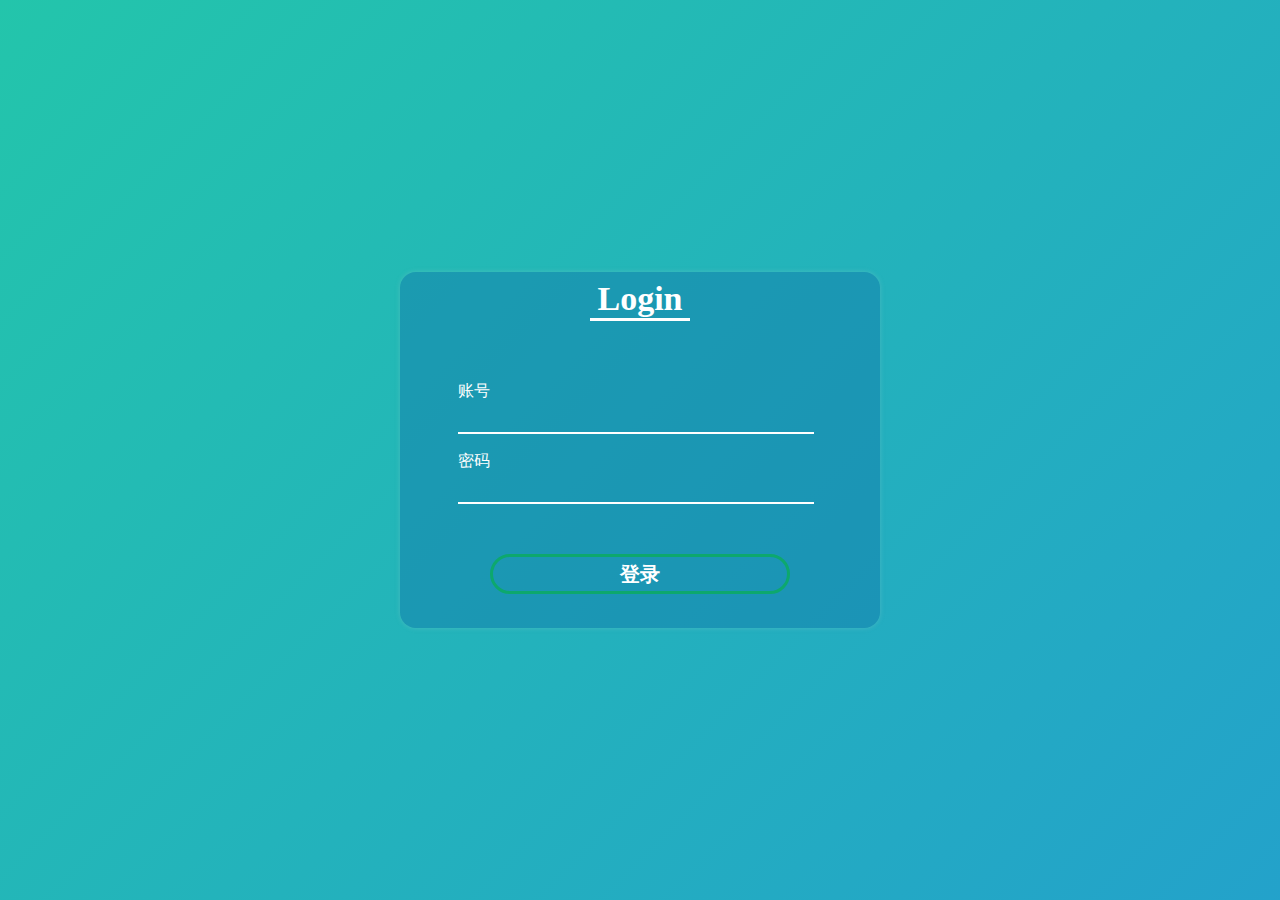
<file: login.html>
<!DOCTYPE html>
<html lang="en">
<head>
    <meta charset="UTF-8">
    <meta http-equiv="X-UA-Compatible" content="IE=edge">
    <meta name="viewport" content="width=device-width, initial-scale=1.0">
    <title>在路上登录界面</title>
    <link rel="stylesheet" href="./css/login.css">
</head>
<body>
    <div class="container">
        <div class="login">
            <h2>Login</h2>
            <div class="box">
                <div class="form-group">
                    <label for="username">账号</label>
                    <input type="text" id="username">
                </div>
                <div class="form-group">
                    <label for="password">密码</label>
                    <input type="password" id="password">
                </div>
                <div id="alert">测试文字</div>
                <a href="index.html"><button id="btn">登录</button></a>               
            </div>
        </div>
    </div>
</body>
</html>
</file>
<file: css/login.css>
* {
    margin: 0;
    padding: 0;
}

body {
    width: 100%;
    height: 100vh;
    background: linear-gradient(-45deg,#ee6654, #e71c6e, #2396d5, #23c5ab);
    background-size: 400% 400%;
    animation: moveBg 12s linear infinite;
}
@keyframes moveBg{
    0%{
        background-position: 0% 50%;
    }
    50%{
        background-position: 100% 50%;
    }
    100%{
        background-position: 0 50%;
    }
}

.container{
    width: 100%;
    height: 100%;
    position: relative;
}
.login{
    width: 480px;
    height: 356px;
    /* background: red; */
    background: rgba(21, 124, 172, 0.493);
    position: absolute;
    top: calc(50% - 178px);
    left: calc(50% - 240px);
    border-radius: 16px;
    box-shadow: 0 0 5px 0px rgba(123, 194, 199, 0.411);
}

.box{
    width: 100%;
    height: 200px;
    /* background-color: red; */
    position: absolute;
    top: 25%;
}
input{
    width: 356px;
    height: 30px;
    outline-style: none;
    border: none;
    border-bottom: 2px solid #ffffff;
    display: block;
    font-size: 18px;
    color: #ffffff;
    background: transparent;
}
label{
    display: block;
    color: #ffffff;
}
.form-group{
    width: 365px;
    height: 50px;
    /* background: blue; */
    margin: 20px auto;
}
h2{
    text-align: center;
    font-size: 34px;
    color: #ffffff;
    border-bottom: 3px solid #ffffff;
    width: 100px;
    margin: 8px auto;
}
#btn{
    width: 300px;
    height: 40px;
    position: absolute;
    bottom: -33px;
    left: calc(50% - 150px);
    font-size: 20px;
    font-weight: bold;
    color: #ffffff;
    background: transparent;
    border-radius: 20px;
    border: 3px solid rgb(13, 168, 109);
    outline-style: none;
}
#alert{
    display: none; 
}
.alert-success{
    width: 260px;
    height: 25px;
    background: rgb(238, 177, 64);
    border-radius: 10px;
    text-align: center;
    color: rgb(17, 102, 0);
    line-height: 25px;
    font-size: 17px;
    font-weight: bold;
    position: absolute;
    left: calc(50% - 130px);
    bottom: 18px;    
}
.alert-warning {
    width: 260px;
    height: 25px;
    background: rgb(223, 71, 60);
    border-radius: 10px;
    text-align: center;
    color: rgb(16, 80, 218);
    line-height: 25px;
    font-size: 17px;
    font-weight: bold;
    position: absolute;
    left: calc(50% - 130px);
    bottom: 18px;    
}

a,a:hover{
    text-decoration: none;
    color: #ffffff;
}
</file>
